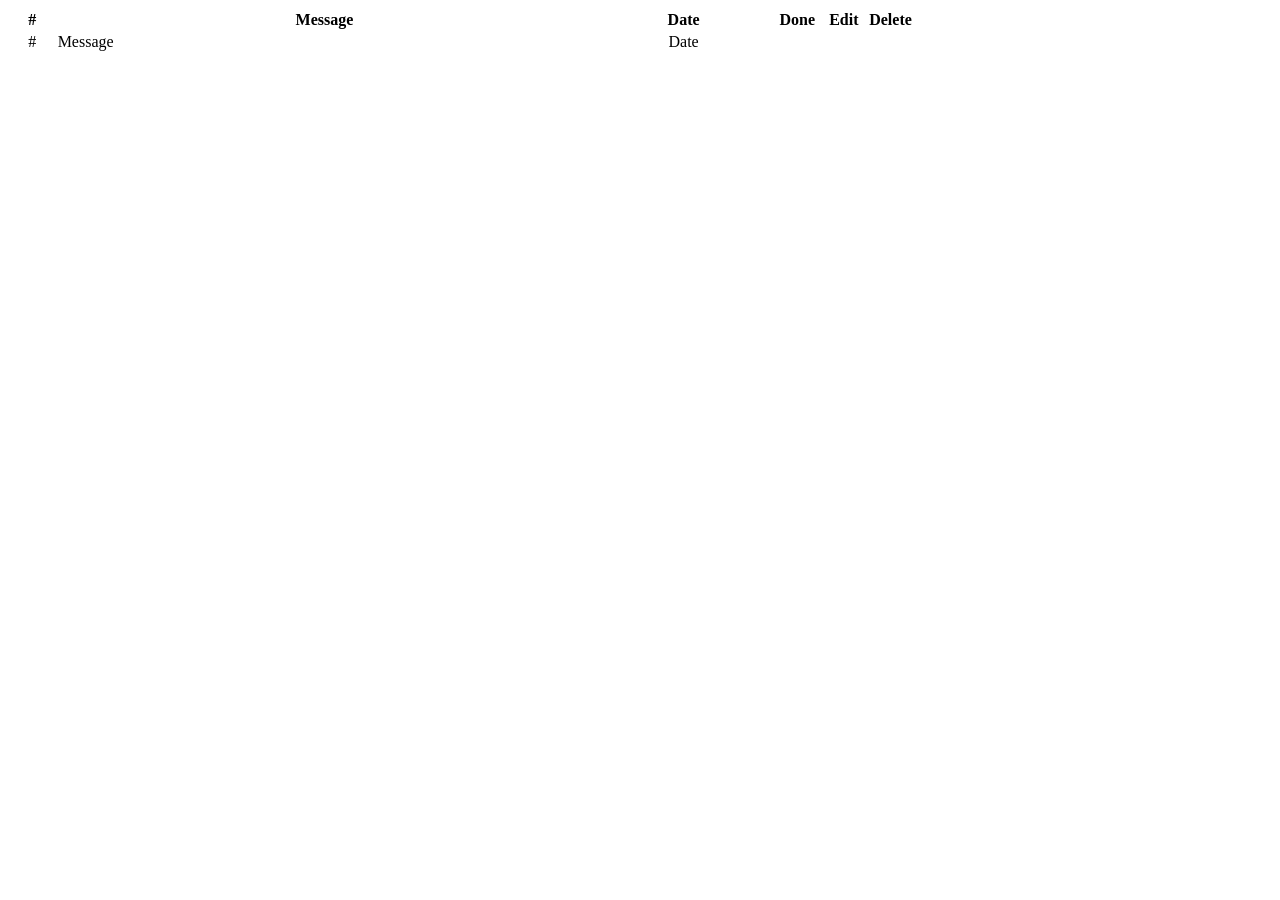
<file: target/classes/operations/list.html>
<!DOCTYPE html>
<!--suppress ALL -->
<html xmlns="http://www.w3.org/1999/xhtml"
      xmlns:th="http://www.thymeleaf.org">
<div th:fragment="notebook">
    <table class="table table-bordered table-hover horizontal-align">
        <thead>
        <tr>
            <th style="width: 5%">#</th>
            <th style="width: 60%">Message</th>
            <th class="dropdown" style="width: 20%">Date
                <a th:href="@{'/sort/{sortDate}' (sortDate = 'ASC')}"><i class="fa fa-chevron-circle-up"></i></a>
                <a th:href="@{'/sort/{sortDate}' (sortDate = 'DESC')}"><i class="fa fa-chevron-circle-down"></i></a>
            </th>
            <th style="width: 5%">Done</th>
            <th style="width: 5%">Edit</th>
            <th style="width: 5%">Delete</th>
        </tr>
        </thead>
        <tbody>
        <tr th:each="note : ${notes}">
            <td th:text="${note.id}" style="text-align: center">#</td>
            <td th:text="${note.message}">Message</td>
            <td th:text="${#dates.format(note.date, 'EEE, d MMM yyyy HH:mm')}" style="text-align: center">Date</td>
            <td style="text-align: center">
                <i th:if="${note.done} == true" class="fa fa-plus-square-o" style="font-size:20px;color:#337ab7"></i>
                <i th:if="${note.done} == false" class="fa fa-minus-square-o" style="font-size:20px;color:#337ab7"></i>
            </td>
            <td style="text-align: center"><a th:href="@{'/edit/{id}'(id=${note.id})}"><i class="fa fa-edit" style="font-size:20px"></i></a></td>
            <td style="text-align: center"><a th:href="@{'/delete/{id}'(id=${note.id})}"><i class="fa fa-trash" style="font-size:20px"></i></a></td>
        </tr>
        </tbody>
    </table>
</div>
</html>
</file>
